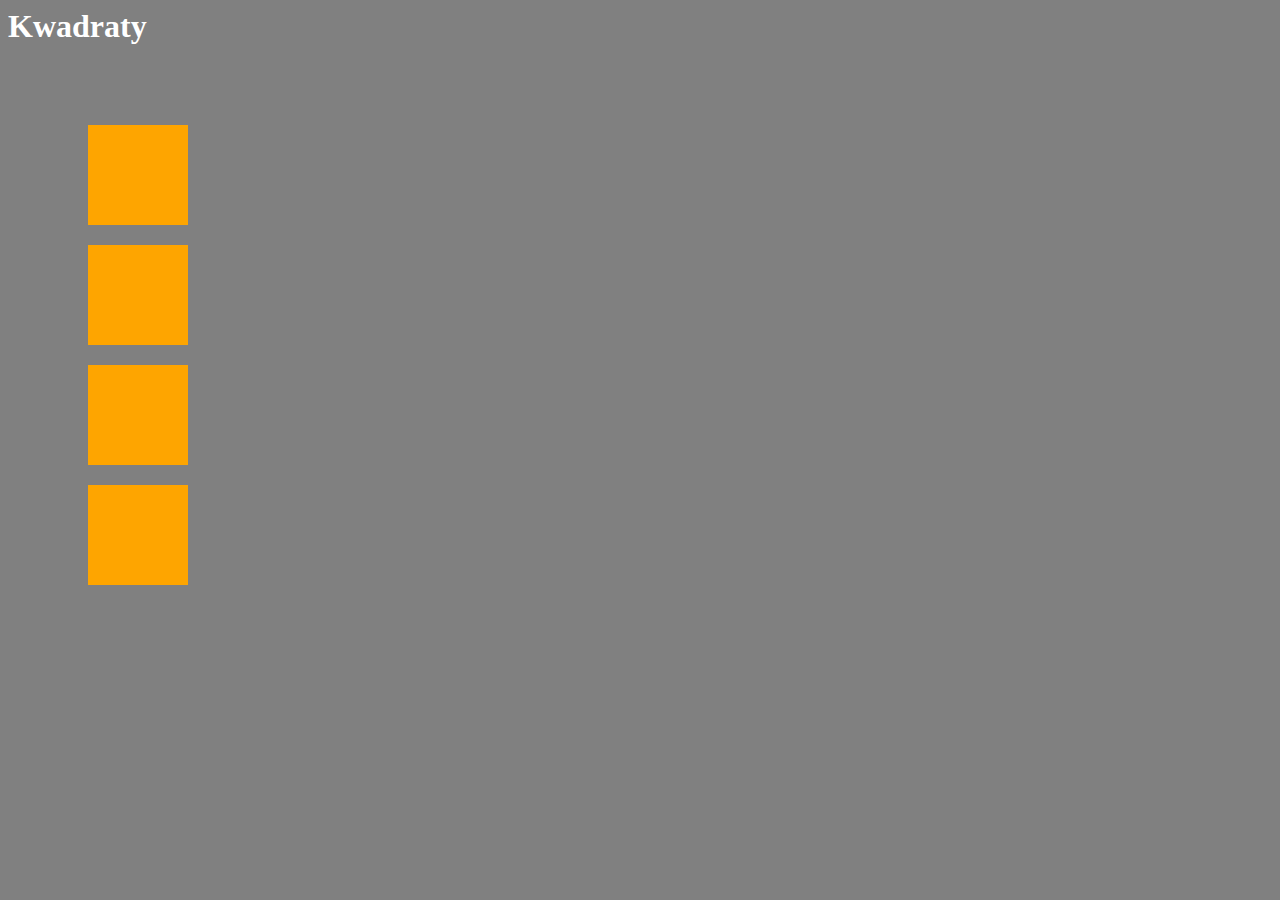
<file: zadanie49758/index.html>
<!DOCTYPE html>
<html lang="en">

<head>
    <meta charset="UTF-8">
    <meta name="viewport" content="width=device-width, initial-scale=1.0">
    <title>Document</title>
    <link rel="stylesheet" href="css/style.css">



</head>

<body>
    <header>Kwadraty</header>

    <div class="container">
        <div class="square"></div>
        <div class="square"></div>
        <div class="square"></div>
        <div class="square"></div>
    </div>




</body>

</html>
</file>
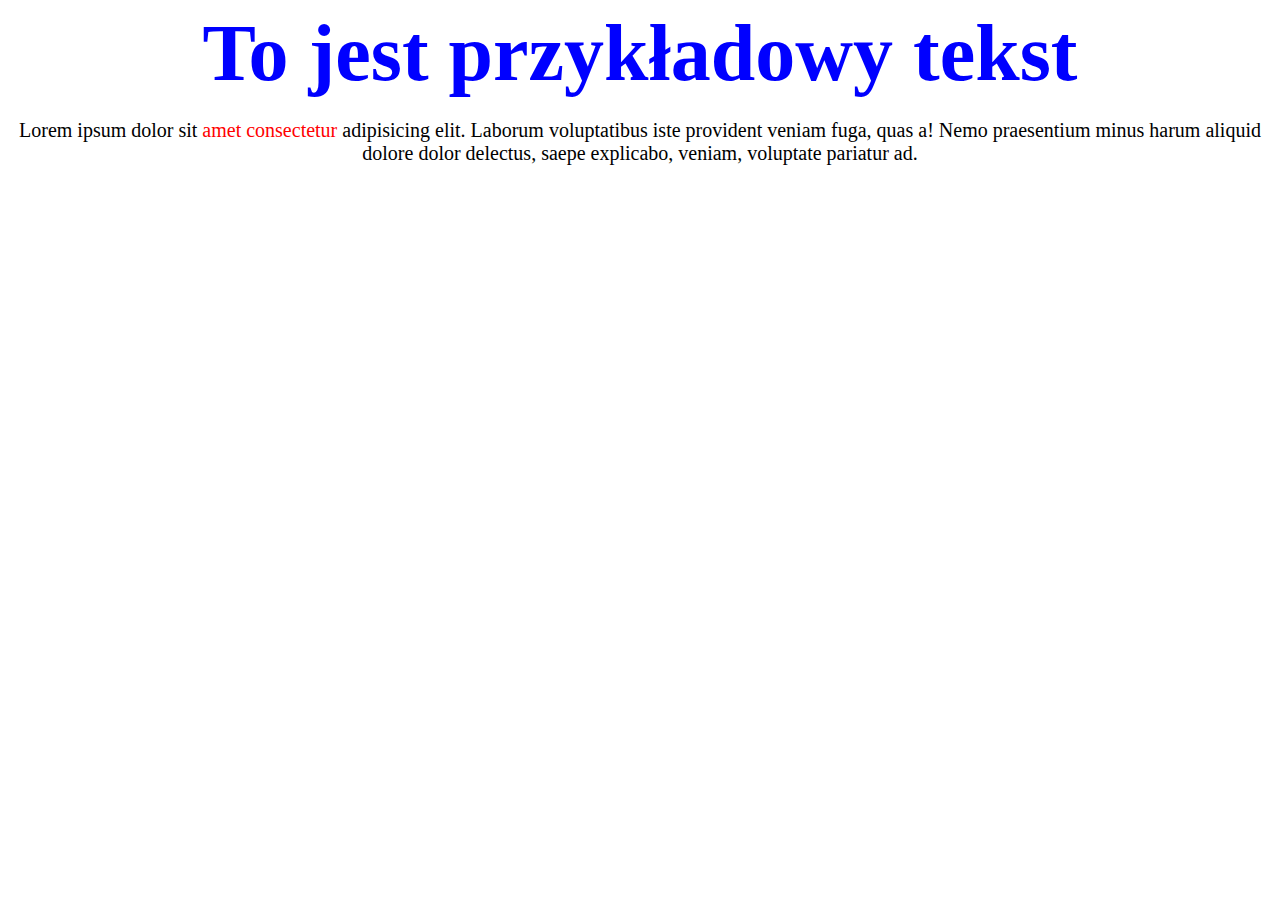
<file: zadanie49759/index.html>
<!DOCTYPE html>
<html lang="en">
<head>
    <meta charset="UTF-8">
    <meta name="viewport" content="width=device-width, initial-scale=1.0">
    <title>Document</title>
<link rel="stylesheet" href="css/style.css">

</head>
<body>
<header> To jest przykładowy tekst
    <p>Lorem ipsum dolor sit <span>amet consectetur</span> adipisicing elit. Laborum voluptatibus iste provident veniam fuga, quas a! Nemo praesentium minus harum aliquid dolore dolor delectus, saepe explicabo, veniam, voluptate pariatur ad.</p>
</header>

    
</body>
</html>
</file>
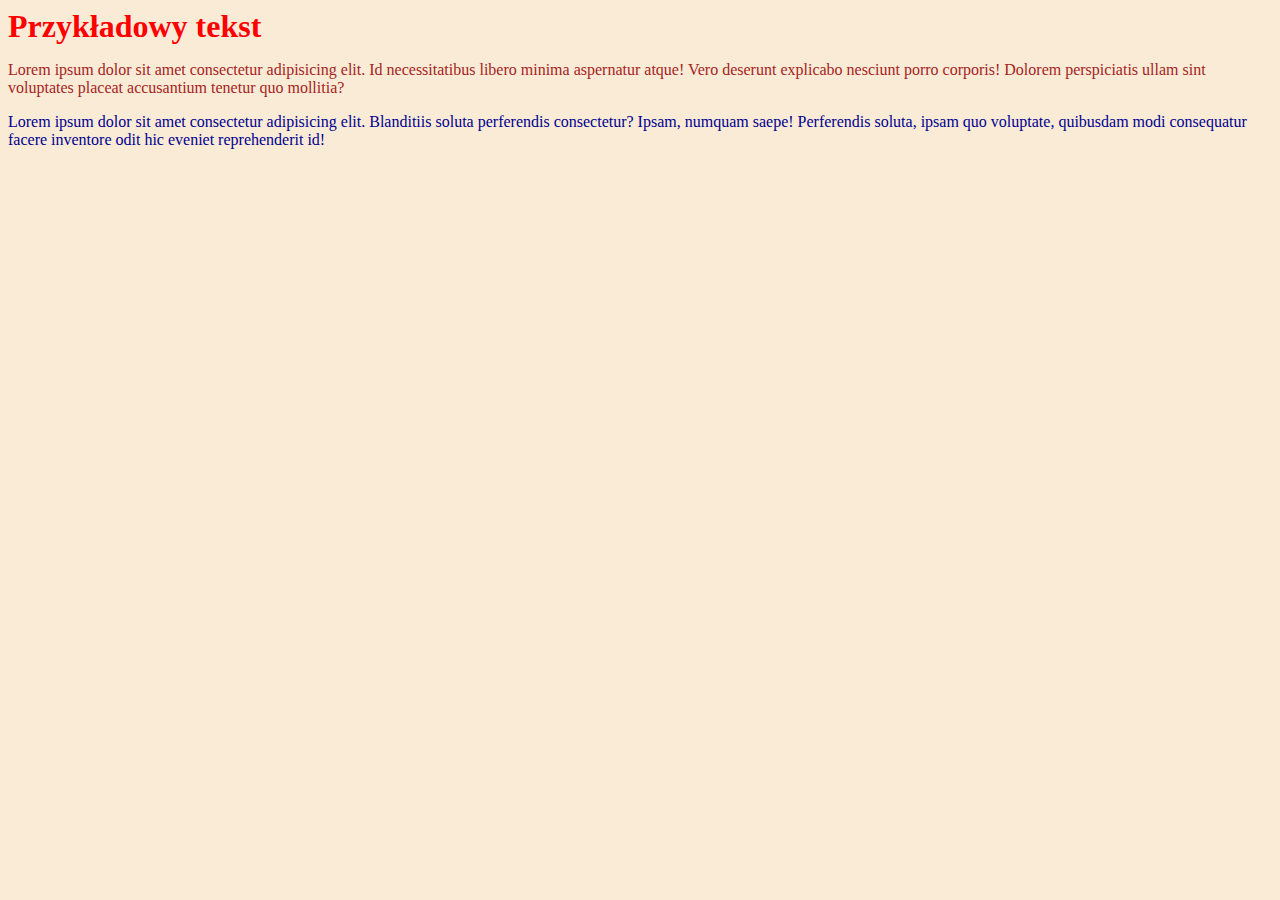
<file: zadanie49760/index.html>
<!DOCTYPE html>
<html lang="en">

<head>
    <meta charset="UTF-8">
    <meta name="viewport" content="width=device-width, initial-scale=1.0">
    <title>Document</title>
    <link rel="stylesheet" href="css/style.css">
</head>

<body>
    <header id="tekst">Przykładowy tekst</header>
        <p id="paragraf-1">Lorem ipsum dolor sit amet consectetur adipisicing elit. Id necessitatibus libero minima
            aspernatur atque! Vero deserunt explicabo nesciunt porro corporis! Dolorem perspiciatis ullam sint
            voluptates placeat accusantium tenetur quo mollitia?</p>
        <p id="paragraf-2">Lorem ipsum dolor sit amet consectetur adipisicing elit. Blanditiis soluta perferendis
            consectetur? Ipsam, numquam saepe! Perferendis soluta, ipsam quo voluptate, quibusdam modi consequatur
            facere inventore odit hic eveniet reprehenderit id!</p>
    



</body>

</html>
</file>
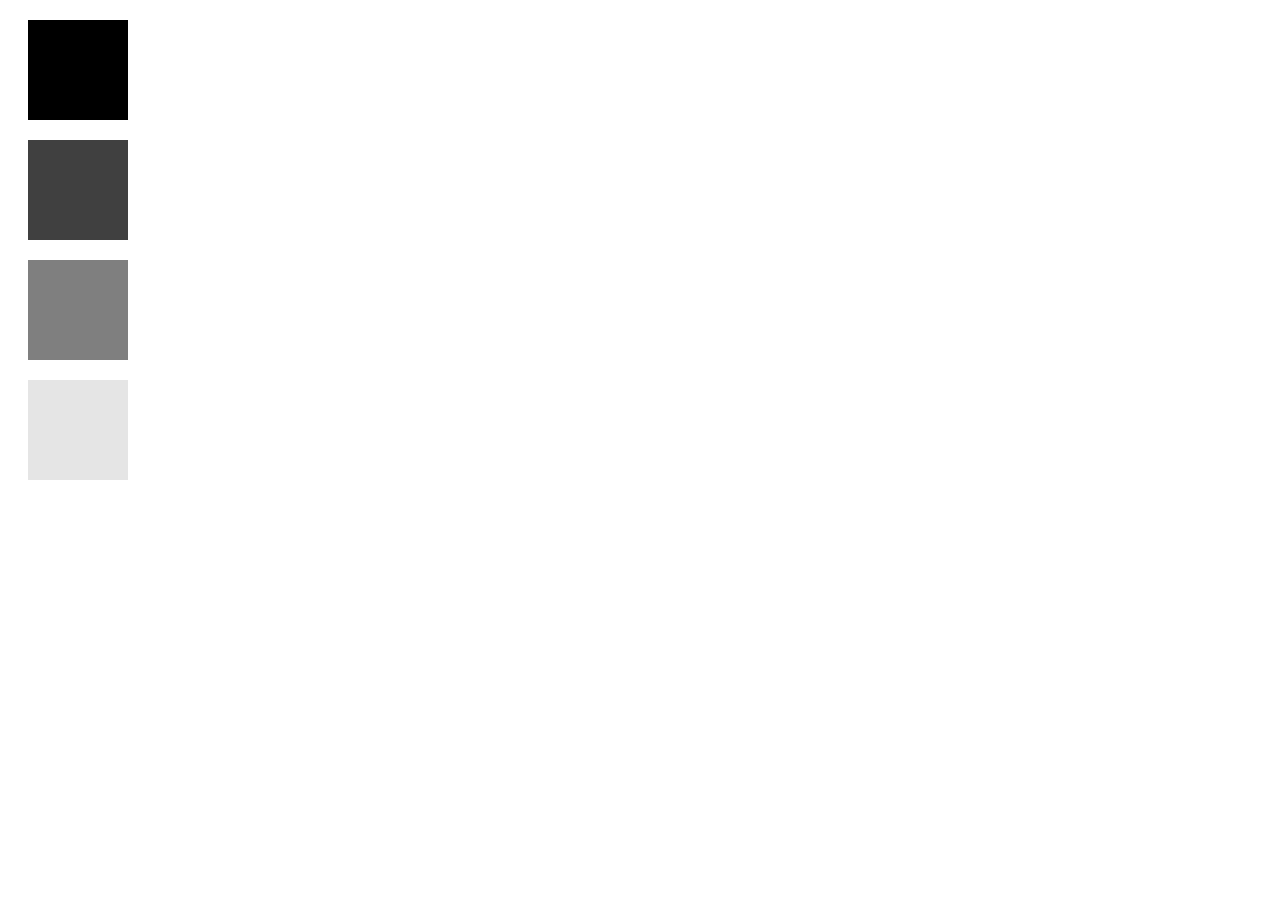
<file: zadanie49761/index.html>
<!DOCTYPE html>
<html lang="en">

<head>
    <meta charset="UTF-8">
    <meta name="viewport" content="width=device-width, initial-scale=1.0">
    <title>Document</title>
    <link rel="stylesheet" href="css/style.css">
</head>

<body>
    
        <div class="kwadrat" id="item-1"></div>
        <div class="kwadrat" id="item-2"></div>
        <div class="kwadrat" id="item-3"></div>
        <div class="kwadrat" id="item-4"></div>
    


</body>

</html>
</file>
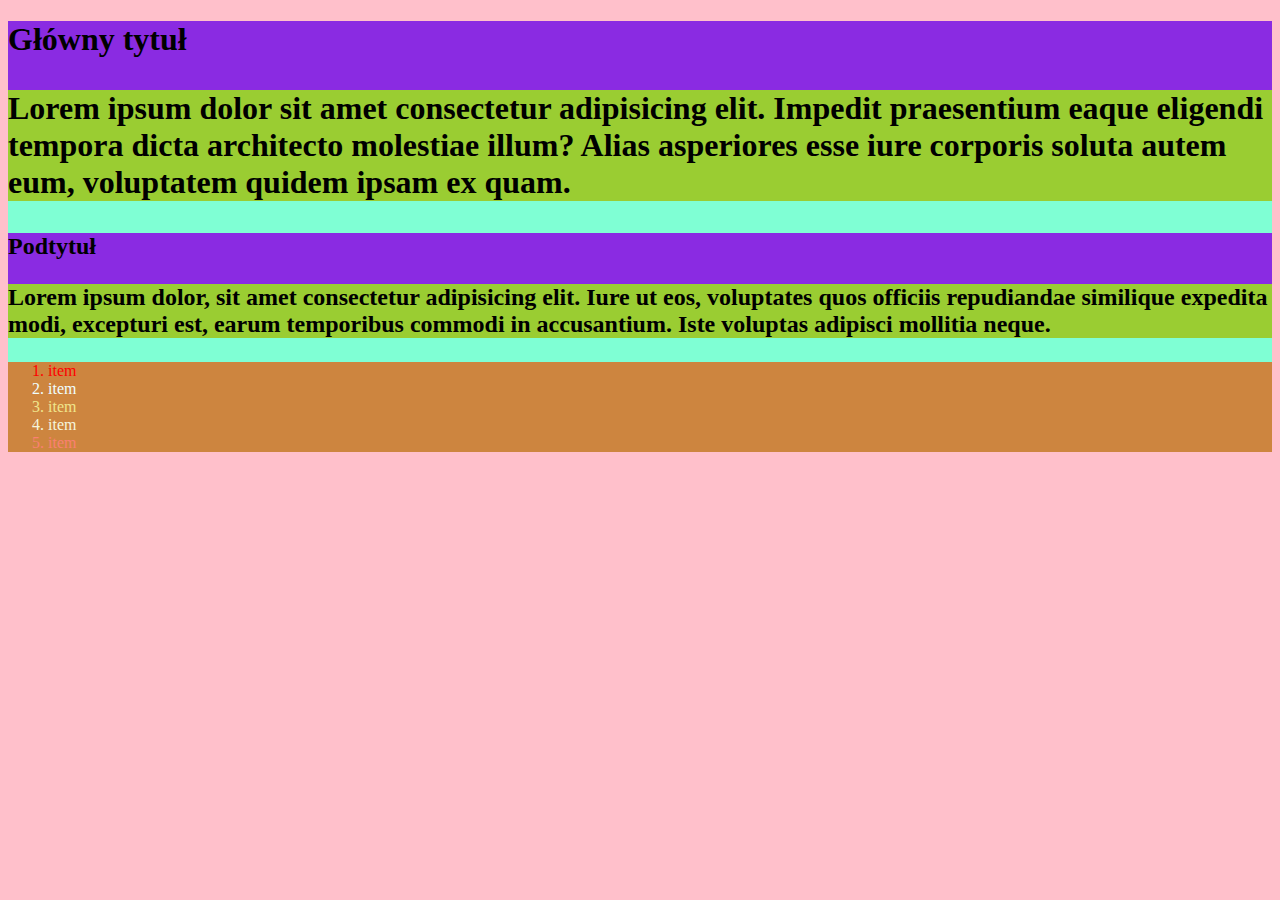
<file: zadanie49762/index.html>
<!DOCTYPE html>
<html lang="en">

<head>
    <meta charset="UTF-8">
    <meta name="viewport" content="width=device-width, initial-scale=1.0">
    <title>Document</title>
    <link rel="stylesheet" href="css/style.css">
</head>

<body>
    <section>
        <h1>Główny tytuł
            <p>Lorem ipsum dolor sit amet consectetur adipisicing elit. Impedit praesentium eaque eligendi tempora dicta
                architecto molestiae illum? Alias asperiores esse iure corporis soluta autem eum, voluptatem quidem
                ipsam ex quam.</p>
        </h1>
        <h2>Podtytuł
            <p>Lorem ipsum dolor, sit amet consectetur adipisicing elit. Iure ut eos, voluptates quos officiis
                repudiandae similique expedita modi, excepturi est, earum temporibus commodi in accusantium. Iste
                voluptas adipisci mollitia neque.</p>
        </h2>
        <ol>
            <li id="item-1">item</li>
            <li id="item-2">item</li>
            <li id="item-3">item</li>
            <li id="item-4">item</li>
            <li id="item-5">item</li>
        </ol>










    </section>
</body>

</html>
</file>
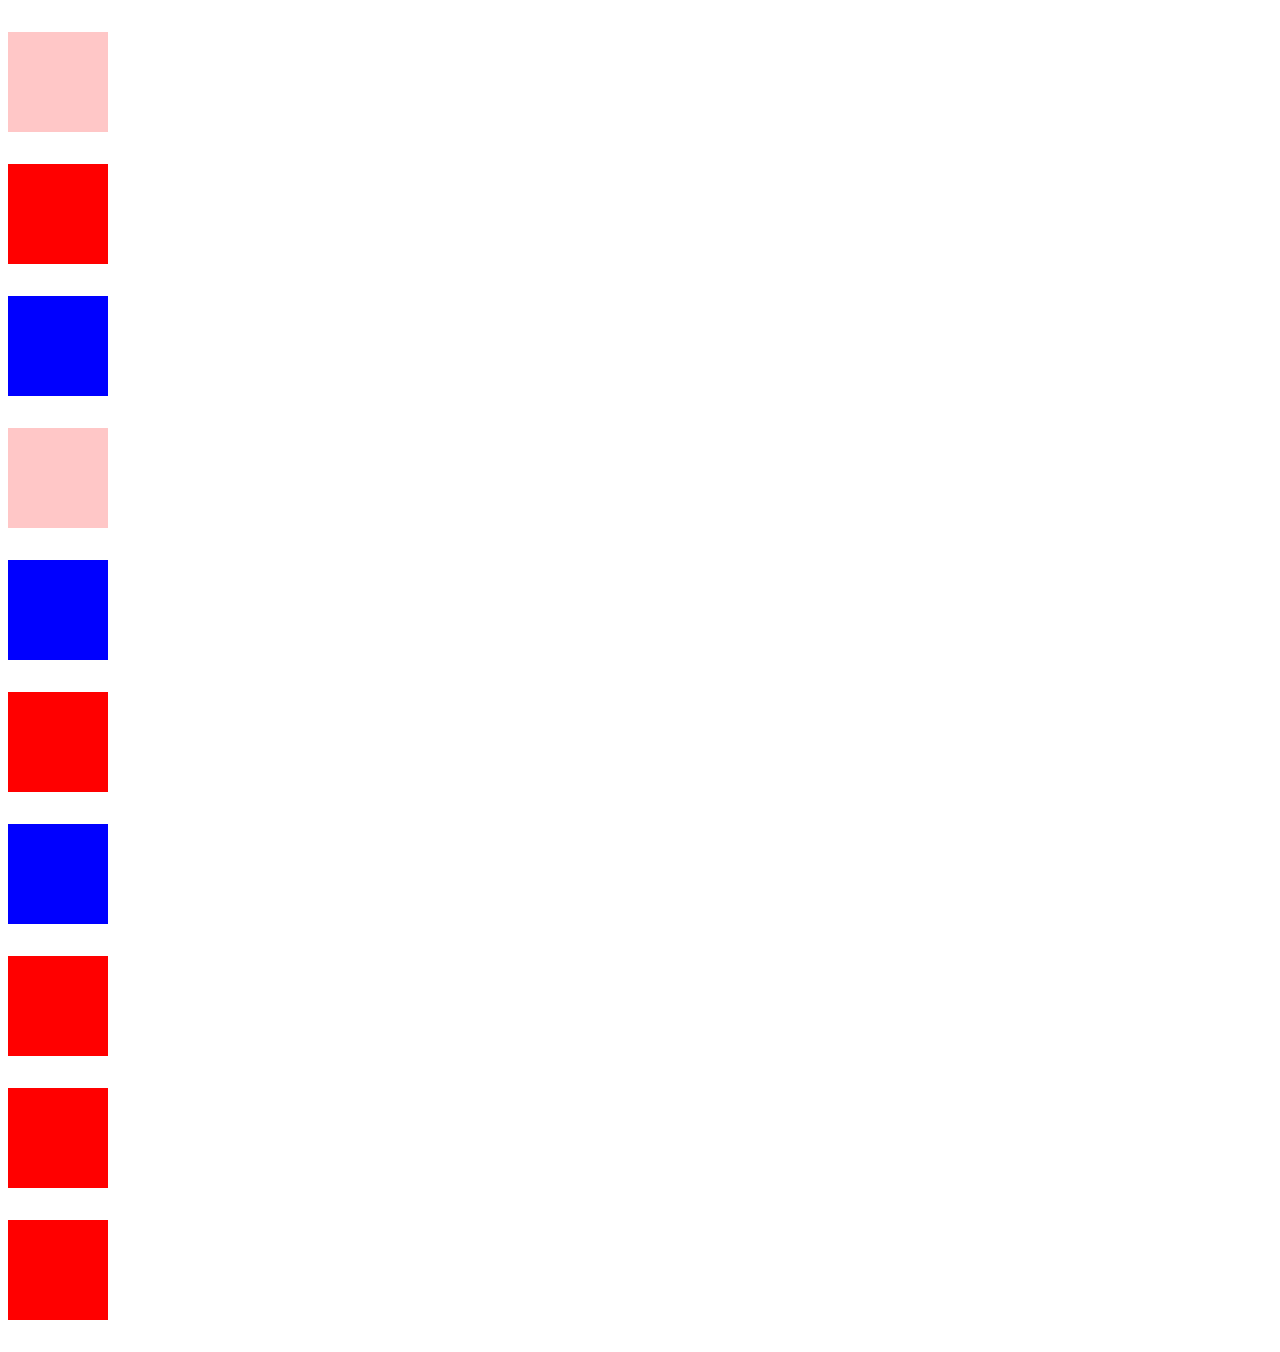
<file: zadanie49763/index.html>
<!DOCTYPE html>
<html lang="en">

<head>
    <meta charset="UTF-8">
    <meta name="viewport" content="width=device-width, initial-scale=1.0">
    <title>Document</title>
    <link rel="stylesheet" href="css/style.css">
</head>


<body>

    <h1>
        <p class="item3"></p>
        <p class="item1"></p>
        <p class="item2"></p>
        <p class="item3"></p>
        <p class="item2"></p>
        <p class="item1"></p>
        <p class="item2"></p>
        <p class="item1"></p>
        <p class="item1"></p>
        <p class="item1"></p>
    </h1>




</body>

</html>
</file>
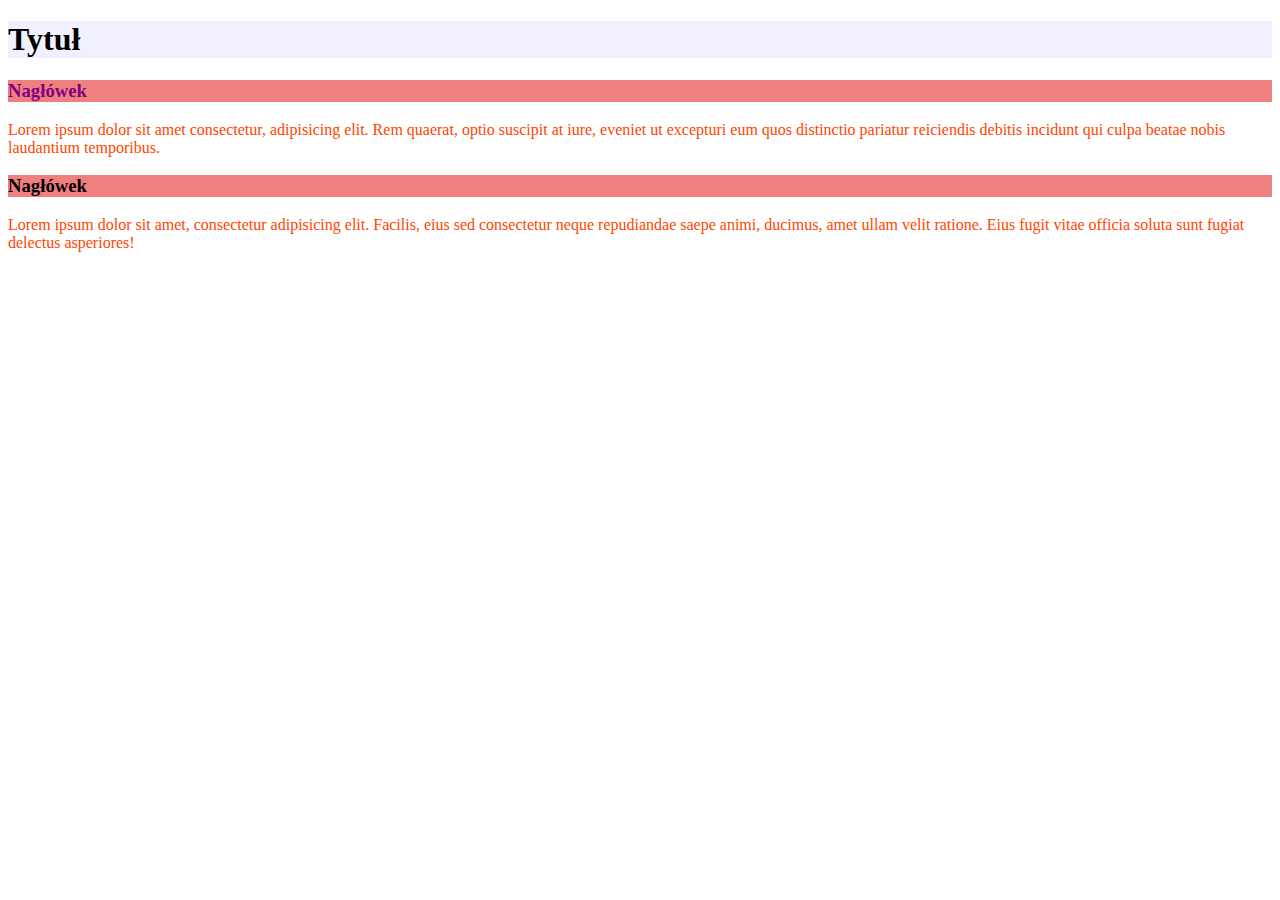
<file: zadanie49764/index.html>
<!DOCTYPE html>
<html lang="en">

<head>
    <meta charset="UTF-8">
    <meta name="viewport" content="width=device-width, initial-scale=1.0">
    <title>Document</title>
    <link rel="stylesheet" href="css/style.css">
</head>

<body>
    <h1>Tytuł</h1>
    <h3>Nagłówek</h3>
    <p>Lorem ipsum dolor sit amet consectetur, adipisicing elit. Rem quaerat, optio suscipit at iure, eveniet ut
        excepturi eum quos distinctio pariatur reiciendis debitis incidunt qui culpa beatae nobis laudantium temporibus.
    </p>
    <h3>Nagłówek</h3>
    <p>Lorem ipsum dolor sit amet, consectetur adipisicing elit. Facilis, eius sed consectetur neque repudiandae saepe
        animi, ducimus, amet ullam velit ratione. Eius fugit vitae officia soluta sunt fugiat delectus asperiores!</p>




</body>

</html>
</file>
<file: zadanie49758/css/style.css>
.container {
    color: white;
    margin: 10px;
    padding: 50px;
}

.square {
    width: 100px;
    height: 100px;
    background-color: #fea500;
    margin: 20px;
}
header {
    font-weight: bold;
    color: white;
    font-size: 2em;
}
body {
    background-color: gray;
}
</file>
<file: zadanie49759/css/style.css>
header {
color: blue;
font-size: 5em;
text-align: center;
font-weight: bold;
}
p {
    color: black;
    font-size: 20px;
    font-weight: normal;
}

p span {
    color: #ff0000;
}
</file>
<file: zadanie49760/css/style.css>
#tekst {
    font-size: 2em;
    font-weight: bold;
    color: #ff0000;
}

body {
    background-color: #faebd6;
}

#paragraf-1 {
    color: #a42423;
}

#paragraf-2 {
    color: #00008f;
}
</file>
<file: zadanie49761/css/style.css>
h1 {
    background-color: #f5f5dd;
    height: 600px;
    width: 300px;
}

.kwadrat {
    width: 100px;
    height: 100px;
    background-color: black;
    margin: 20px;
}

#item-2 {
    opacity: 0.75;
}

#item-3 {
    opacity: 0.5;
}

#item-4 {
    opacity: 0.1;
}
</file>
<file: zadanie49762/css/style.css>
body {
    background-color: pink;
}

section {
    background-color: aquamarine;
}

h1,
h2 {
    background-color: blueviolet;
}

p {
    background-color: yellowgreen;
}

ol {
    background-color: peru;
}

#item-1 {
    color: red;
}

#item-2 {
    color: azure;
}

#item-3 {
    color: khaki;
}

#item-4 {
    color: beige;
}

#item-5 {
    color: salmon;
}
</file>
<file: zadanie49763/css/style.css>
p {
    width: 100px;
    height: 100px;
    background-color: red;
}

.item2 {
    background-color: blue;
}

.item3 {
    opacity: 0.22;
}
</file>
<file: zadanie49764/css/style.css>
p {
    color: orangered;
}

h1 {
    background-color: rgb(240, 240, 255);
}

h3 {
    background-color: lightcoral;
}

h1+h3 {
    color: purple;
}
</file>
